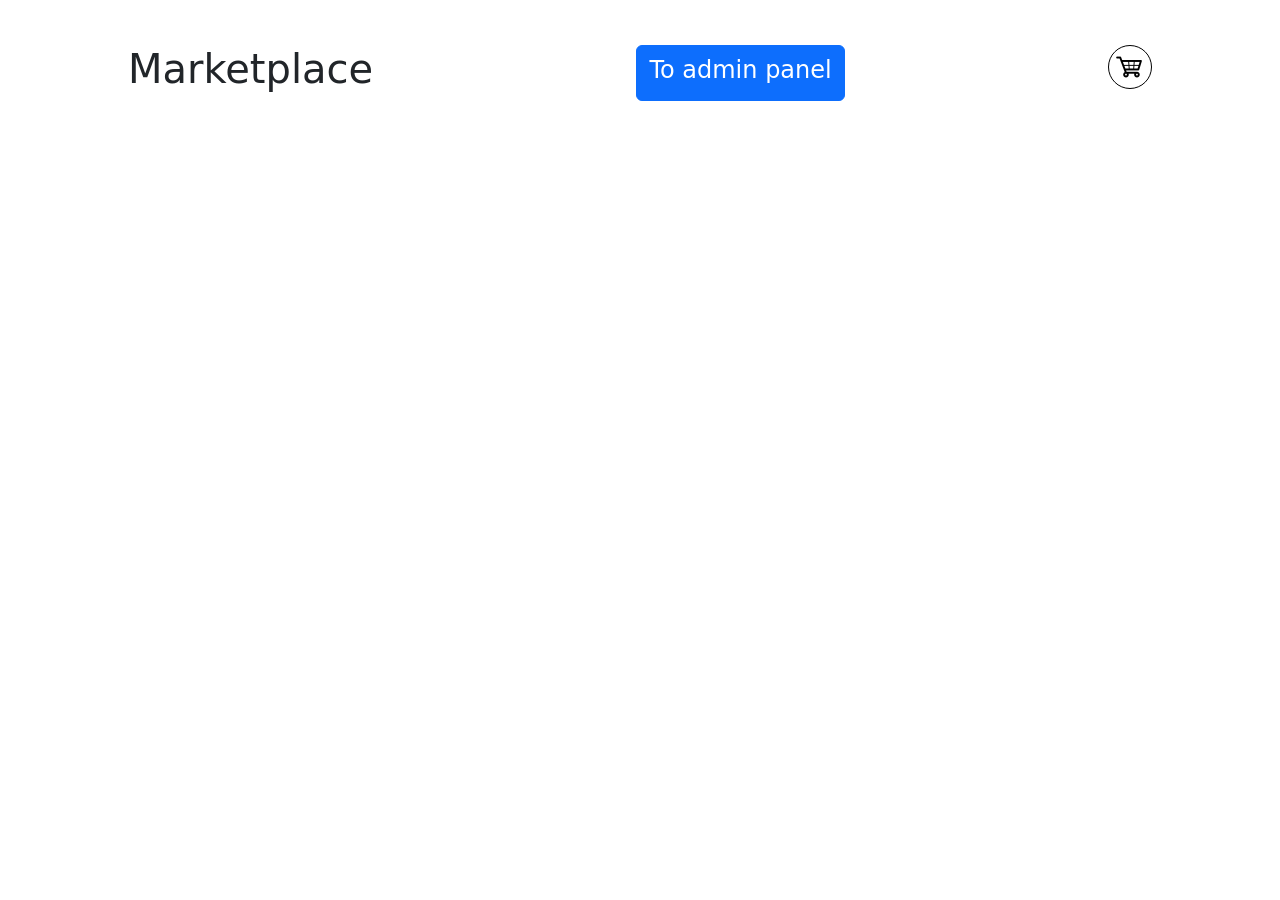
<file: index.html>
<!DOCTYPE html>
<html lang="en">

<head>
    <meta charset="UTF-8">
    <meta http-equiv="X-UA-Compatible" content="IE=edge">
    <meta name="viewport" content="width=device-width, initial-scale=1.0">
    <link href="https://cdn.jsdelivr.net/npm/bootstrap@5.2.3/dist/css/bootstrap.min.css" rel="stylesheet"
        integrity="sha384-rbsA2VBKQhggwzxH7pPCaAqO46MgnOM80zW1RWuH61DGLwZJEdK2Kadq2F9CUG65" crossorigin="anonymous">
    <link rel="stylesheet" href="styles/style.css">
    <title>Marketplace</title>
</head>

<body>
    <header>
        <h1>Marketplace</h1>
        <a href="admin.html" class="btn btn-primary fs-4">To admin panel</a>
        <div id="cart">
            <button id="cart-button" onclick="cartToggle()">
                <img src="img/cart.png" alt="cart">
            </button>
            <div id="cart-products" class="hide">
                Cart is empty
            </div>
        </div>
    </header>

    <main>
        <div id="products-grid"></div>
    </main>


    <!-- Modal -->
    <div class="modal fade" id="exampleModal" tabindex="-1" aria-labelledby="exampleModalLabel" aria-hidden="true">
        <div class="modal-dialog">
            <div class="modal-content">
                <div class="modal-header">
                    <h1 class="modal-title fs-5" id="exampleModalLabel">To order</h1>
                    <button type="button" class="btn-close" data-bs-dismiss="modal" aria-label="Close"></button>
                </div>
                <div class="modal-body">
                    <div class="row g-2" id="order-products"></div>
                    <form class="mt-5" id="order-form">
                        <div class="mb-3">
                            <input type="text" class="form-control" id="name" name="name" placeholder="Full name">
                        </div>
                        <div class="mb-3">
                            <input type="text" class="form-control" id="address" name="address" placeholder="Address">
                        </div>
                        <div class="mb-3">
                            <input type="text" class="form-control" id="phone" name="phone" placeholder="Phone">
                        </div>
                        <div class="mb-3">
                            <input type="text" class="form-control" id="post_number" name="post_number" placeholder="Post office number">
                        </div>
                        <div class="mb-2">
                            <h4 id="sum"></h4>
                        </div>
                        <button type="submit" class="btn btn-success">Order</button>
                    </form>
                </div>
            </div>
        </div>
    </div>

    <script src="https://cdn.jsdelivr.net/npm/bootstrap@5.2.3/dist/js/bootstrap.bundle.min.js"
        integrity="sha384-kenU1KFdBIe4zVF0s0G1M5b4hcpxyD9F7jL+jjXkk+Q2h455rYXK/7HAuoJl+0I4"
        crossorigin="anonymous"></script>
    <script src="scripts/script.js"></script>
</body>

</html>
</file>
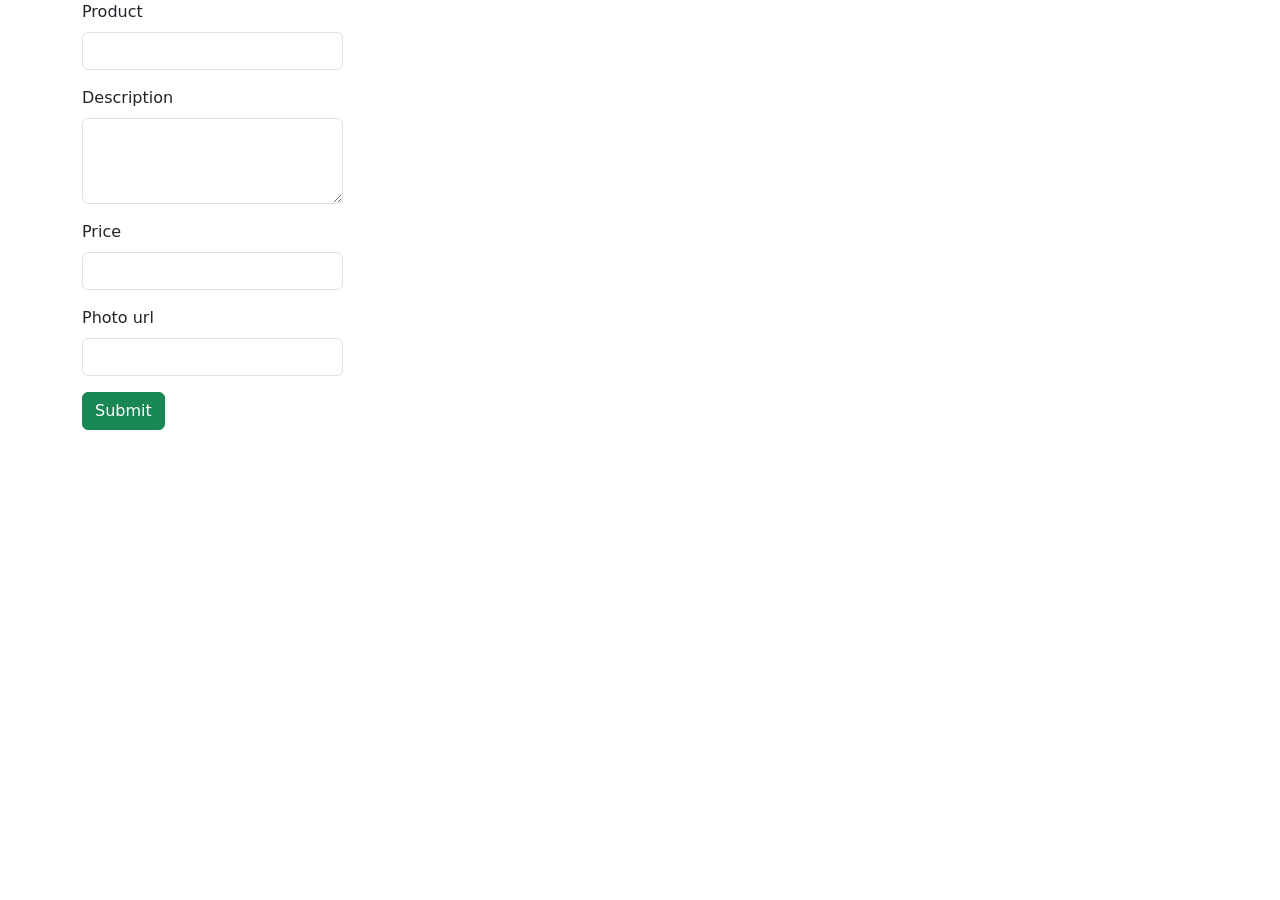
<file: admin.html>
<!DOCTYPE html>
<html lang="en">

<head>
    <meta charset="UTF-8">
    <meta http-equiv="X-UA-Compatible" content="IE=edge">
    <meta name="viewport" content="width=device-width, initial-scale=1.0">
    <link href="https://cdn.jsdelivr.net/npm/bootstrap@5.2.3/dist/css/bootstrap.min.css" rel="stylesheet"
        integrity="sha384-rbsA2VBKQhggwzxH7pPCaAqO46MgnOM80zW1RWuH61DGLwZJEdK2Kadq2F9CUG65" crossorigin="anonymous">
    <title>Document</title>
</head>

<body>
    <div class="container">
        <div class="row">
            <form class="col-3" id="admin-form">
                <div class="mb-3">
                    <label for="name1" class="form-label">Product</label>
                    <input type="text" class="form-control" id="name1" name="name">
                </div>
                <div class="mb-3">
                    <label for="description1" class="form-label">Description</label>
                    <textarea class="form-control" id="description1" rows="3" name="desc"></textarea>
                </div>
                <div class="mb-3">
                    <label for="price1" class="form-label">Price</label>
                    <input type="number" class="form-control" id="price1" name="price">
                </div>
                <div class="mb-3">
                    <label for="url1" class="form-label">Photo url</label>
                    <input type="url" class="form-control" id="url1" name="photo_url">
                </div>
                <div class="mb-3">
                    <input type="submit" class="btn btn-success" id="create" value="Submit">
                </div>
            </form>

            <div class="col-3"></div>

            <div class="col-6 mt-3" id="order-cards"></div>
        </div>
    </div>
    <script src="https://cdn.jsdelivr.net/npm/bootstrap@5.2.3/dist/js/bootstrap.bundle.min.js"
        integrity="sha384-kenU1KFdBIe4zVF0s0G1M5b4hcpxyD9F7jL+jjXkk+Q2h455rYXK/7HAuoJl+0I4"
        crossorigin="anonymous"></script>
    <script src="scripts/admin.js"></script>
</body>

</html>
</file>
<file: styles/style.css>
* {
    margin: 0;
    padding: 0;
}

header, main {
    margin: 5vh 10vw;
}

header {
    display: flex;
    justify-content: space-between;
}

#products-grid {
    display: grid;
    grid-template-columns: repeat(3, 1fr);
    gap: 20px;
}

.product {
    background: rgba(0, 0, 0, 0.5);
    padding: 15px;
    border-radius: 15px;
    color: white;
    display: flex;
    flex-direction: column;
    justify-content: space-between;
}

.product-img {
    max-width: 200px;
    border-radius: 10px;
    box-shadow: 0 0 5px black;
    margin: 10px 0;
}

.product a {
    color: wheat;
    margin: 5px 0;
}

.product-price {
    margin: 5px 0;
}

.product button {
    cursor: pointer;
    font-size: 25px;
    border-radius: 10px;
    border: none;
    min-width: 50%;
}

#cart {
    position: relative;
}

#cart-button {
    background: none;
    border: none;
    border-radius: 50%;
    padding: 5px;
    border: 1px solid black;
    cursor: pointer;
    display: flex;
    justify-content: center;
    align-items: center;
    transition: 0.5s;
}

#cart-button img {
    max-width: 32px;
    max-height: 32px;
}

#cart-button:hover {
    background: lightgray;
}

.hide {
    display: none;
}

#cart-products {
    border: 1px solid black;
    border-radius: 15px;
    position: absolute;
    top: 60px;
    left: -300px;
    right: 0;
    padding: 10px;
    background: white;
}

#cart-products::before {
    content: "";
    border: transparent solid 16px;
    border-bottom: solid black 16px;
    position: relative;
    left: 295px;
    top: -40px;
    z-index: -1;
}

#cart-products p {
    line-height: 30px;
    margin: 10px 0;
}

#cart-products p img {
    max-width: 64px;
    max-height: 64px;
    float: left;
    margin-right: 10px;
}

#cart-products p::after {
    content: "";
    clear: both;
    display: block;
}

#cart-products button {
    border: 1px solid black;
    margin: 5px 0;
    padding: 5px;
}

#cart-button.active {
    background: lightgreen;
}

.product-desc span {
    color: white !important;
    font-family: initial !important;
    background: initial !important;
    font-size: initial !important;
    white-space: initial !important;
    text-transform: capitalize;
}

.product-name, .product-desc {
    text-transform: capitalize;
}

.card-img-top {
    width: 100px;
}

@media screen and (max-width: 1000px) {
    #products-grid {
        grid-template-columns: 1fr 1fr;
    }
}

@media screen and (max-width: 600px) {
    #products-grid {
        grid-template-columns: 1fr;
    }
}
</file>
